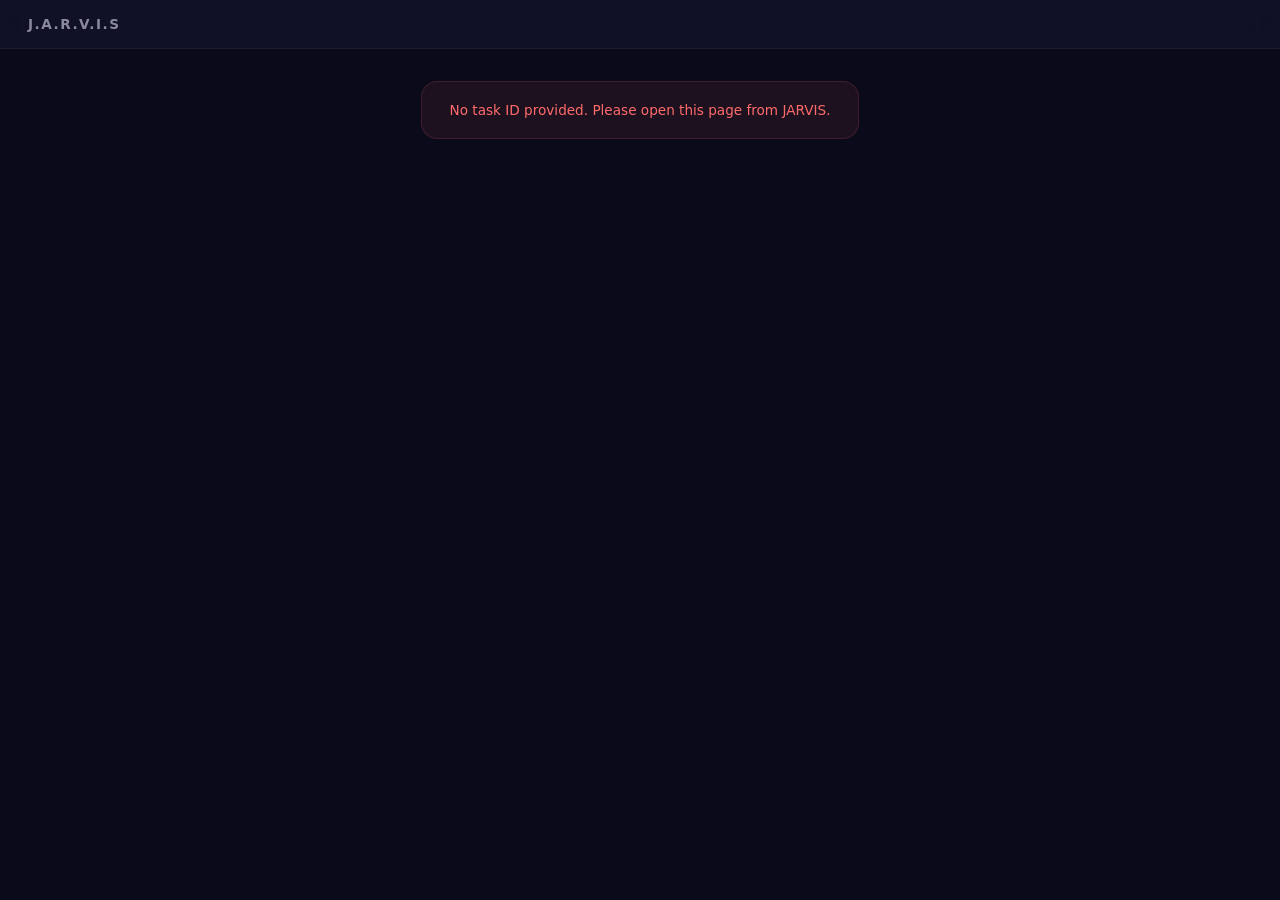
<file: viewer.html>
<!DOCTYPE html>
<html lang="en">
<head>
    <meta charset="UTF-8" />
    <meta name="viewport" content="width=device-width, initial-scale=1.0" />
    <title>J.A.R.V.I.S — Viewer</title>
    <style>
        :root {
            --bg: #0a0a1a;
            --surface: #12122a;
            --border: rgba(255,255,255,0.06);
            --text: #e8e6f0;
            --text-dim: #8b89a0;
            --accent: #7c6aef;
            --accent-hover: #6b5ce7;
            --success: #4ecdc4;
            --danger: #ff6b6b;
            --font: 'Segoe UI', system-ui, -apple-system, sans-serif;
            --radius: 16px;
        }
        * { margin: 0; padding: 0; box-sizing: border-box; }
        ::-webkit-scrollbar { display: none; }
        * { -ms-overflow-style: none; scrollbar-width: none; }
        body {
            font-family: var(--font);
            background: var(--bg);
            color: var(--text);
            min-height: 100vh;
            height: 100vh;
            display: flex;
            flex-direction: column;
            align-items: center;
            overflow: hidden;
        }
        .topbar {
            width: 100%;
            display: flex;
            align-items: center;
            justify-content: space-between;
            padding: 16px 28px;
            background: rgba(18, 18, 42, 0.8);
            backdrop-filter: blur(20px);
            -webkit-backdrop-filter: blur(20px);
            border-bottom: 1px solid var(--border);
            position: sticky;
            top: 0;
            z-index: 10;
        }
        .topbar-title {
            font-size: 0.85rem;
            font-weight: 600;
            color: var(--text-dim);
            letter-spacing: 1.5px;
            text-transform: uppercase;
        }
        .topbar-actions { display: flex; gap: 8px; }
        .btn {
            display: inline-flex;
            align-items: center;
            gap: 6px;
            padding: 8px 18px;
            border-radius: 10px;
            border: 1px solid var(--border);
            background: rgba(255,255,255,0.05);
            color: var(--text-dim);
            font-family: var(--font);
            font-size: 0.8rem;
            font-weight: 500;
            cursor: pointer;
            transition: all 0.2s ease;
        }
        .btn:hover { background: rgba(255,255,255,0.1); color: var(--text); }
        .btn-primary {
            background: var(--accent);
            color: #fff;
            border-color: transparent;
        }
        .btn-primary:hover { background: var(--accent-hover); }
        .btn svg { width: 16px; height: 16px; }
        .viewer-main {
            flex: 1;
            width: 100%;
            max-width: 960px;
            padding: 32px 28px;
            display: flex;
            flex-direction: column;
            align-items: center;
            gap: 24px;
            overflow-y: auto;
            min-height: 0;
        }
        .loading {
            display: flex;
            flex-direction: column;
            align-items: center;
            gap: 16px;
            padding: 60px 20px;
        }
        .spinner {
            width: 40px;
            height: 40px;
            border: 3px solid rgba(124, 106, 239, 0.15);
            border-top: 3px solid var(--accent);
            border-radius: 50%;
            animation: spin 0.8s linear infinite;
        }
        @keyframes spin { to { transform: rotate(360deg); } }
        .loading-text {
            font-size: 0.9rem;
            color: var(--text-dim);
        }
        .loading-prompt {
            font-size: 0.82rem;
            color: var(--text-dim);
            opacity: 0.7;
            max-width: 500px;
            text-align: center;
            line-height: 1.5;
        }
        .error-msg {
            padding: 20px 28px;
            background: rgba(255, 107, 107, 0.08);
            border: 1px solid rgba(255, 107, 107, 0.15);
            border-radius: var(--radius);
            color: var(--danger);
            font-size: 0.85rem;
            text-align: center;
        }
        .image-container {
            width: 100%;
            display: flex;
            flex-direction: column;
            align-items: center;
            gap: 16px;
        }
        .image-frame {
            width: 100%;
            max-width: 820px;
            border-radius: var(--radius);
            overflow: hidden;
            background: var(--surface);
            border: 1px solid var(--border);
            box-shadow: 0 8px 40px rgba(0,0,0,0.3);
        }
        .image-frame img {
            width: 100%;
            height: auto;
            display: block;
        }
        .image-prompt {
            font-size: 0.82rem;
            color: var(--text-dim);
            text-align: center;
            padding: 0 16px;
            max-width: 600px;
            line-height: 1.5;
        }
        .content-container {
            width: 100%;
            flex: 1;
            display: flex;
            flex-direction: column;
            gap: 14px;
        }
        .content-header {
            display: flex;
            align-items: center;
            justify-content: space-between;
            flex-wrap: wrap;
            gap: 10px;
        }
        .content-meta {
            display: flex;
            flex-direction: column;
            gap: 4px;
        }
        .content-label {
            font-size: 0.72rem;
            font-weight: 600;
            color: var(--text-dim);
            text-transform: uppercase;
            letter-spacing: 0.8px;
        }
        .content-prompt {
            font-size: 0.8rem;
            color: var(--text-dim);
            opacity: 0.7;
        }
        .content-actions {
            display: flex;
            gap: 8px;
            flex-wrap: wrap;
        }
        .content-editor-wrap {
            flex: 1;
            display: flex;
            flex-direction: column;
            min-height: 0;
        }
        .content-editor {
            width: 100%;
            flex: 1;
            min-height: 55vh;
            padding: 24px 28px;
            background: var(--surface);
            border: 1px solid var(--border);
            border-radius: var(--radius);
            color: var(--text);
            font-family: var(--font);
            font-size: 0.92rem;
            line-height: 1.8;
            resize: vertical;
            outline: none;
            transition: border-color 0.2s ease, box-shadow 0.2s ease;
        }
        .content-editor:focus {
            border-color: rgba(124, 106, 239, 0.35);
            box-shadow: 0 0 0 3px rgba(124, 106, 239, 0.08);
        }
        .content-editor::-webkit-scrollbar { display: none; }
        .content-editor { -ms-overflow-style: none; scrollbar-width: none; }
        .content-editor::placeholder {
            color: var(--text-dim);
            opacity: 0.5;
        }
        .content-wordcount {
            font-size: 0.7rem;
            color: var(--text-dim);
            opacity: 0.6;
            text-align: right;
            padding-top: 6px;
        }
        .badge {
            display: inline-flex;
            align-items: center;
            gap: 6px;
            padding: 6px 14px;
            border-radius: 20px;
            font-size: 0.72rem;
            font-weight: 600;
            text-transform: uppercase;
            letter-spacing: 0.5px;
        }
        .badge-image {
            background: rgba(124, 106, 239, 0.12);
            color: var(--accent);
            border: 1px solid rgba(124, 106, 239, 0.15);
        }
        .badge-content {
            background: rgba(78, 205, 196, 0.1);
            color: var(--success);
            border: 1px solid rgba(78, 205, 196, 0.15);
        }
        .toast {
            position: fixed;
            bottom: 24px;
            left: 50%;
            transform: translateX(-50%) translateY(80px);
            padding: 10px 24px;
            background: var(--surface);
            border: 1px solid var(--border);
            border-radius: 12px;
            color: var(--text);
            font-size: 0.82rem;
            z-index: 100;
            opacity: 0;
            transition: all 0.3s ease;
            pointer-events: none;
        }
        .toast.show {
            opacity: 1;
            transform: translateX(-50%) translateY(0);
        }
        @media (max-width: 768px) {
            .topbar { padding: 12px 16px; }
            .viewer-main { padding: 20px 16px; max-width: 100%; }
            .btn { padding: 7px 14px; font-size: 0.75rem; }
            .content-editor { padding: 20px; font-size: 0.86rem; min-height: 45vh; }
            .content-header { flex-direction: column; align-items: flex-start; }
        }
        @media (max-width: 480px) {
            .topbar { padding: 10px 12px; }
            .topbar-actions { gap: 4px; }
            .viewer-main { padding: 14px 10px; }
            .topbar-title { font-size: 0.75rem; }
            .btn { padding: 6px 10px; font-size: 0.7rem; }
            .content-editor { padding: 16px; font-size: 0.82rem; min-height: 40vh; line-height: 1.7; }
            .image-frame { border-radius: 10px; }
        }
    </style>
</head>
<body>
    <div class="topbar">
        <span class="topbar-title">J.A.R.V.I.S</span>
        <div class="topbar-actions" id="topbar-actions"></div>
    </div>

    <div class="viewer-main" id="viewer-main">
        <div class="loading" id="loading-state">
            <div class="spinner"></div>
            <div class="loading-text">Working on it...</div>
            <div class="loading-prompt" id="loading-prompt"></div>
        </div>
    </div>
    <div class="toast" id="toast"></div>
    <script>
    (function() {
        const API = window.location.origin;
        const params = new URLSearchParams(window.location.search);
        const taskId = params.get('task_id');
        const mainEl = document.getElementById('viewer-main');
        const loadingEl = document.getElementById('loading-state');
        const actionsEl = document.getElementById('topbar-actions');
        const toastEl = document.getElementById('toast');
        const promptEl = document.getElementById('loading-prompt');
        if (!taskId) {
            showError('No task ID provided. Please open this page from JARVIS.');
            return;
        }
        let pollInterval = null;
        let pollCount = 0;
        const MAX_POLLS = 120;
        function poll() {
            pollCount++;
            if (pollCount > MAX_POLLS) {
                clearInterval(pollInterval);
                showError('Task timed out. Please try again.');
                return;
            }
            fetch(`${API}/tasks/${encodeURIComponent(taskId)}`)
                .then(r => {
                    if (!r.ok) throw new Error(`HTTP ${r.status}`);
                    return r.json();
                })
                .then(data => {
                    if (data.status === 'completed') {
                        clearInterval(pollInterval);
                        renderResult(data);
                    } else if (data.status === 'failed') {
                        clearInterval(pollInterval);
                        showError(data.error || 'Task failed. Please try again.');
                    } else {
                        if (data.prompt && promptEl) {
                            promptEl.textContent = `"${data.prompt}"`;
                        }
                        if (data.label) {
                            const loadingText = loadingEl.querySelector('.loading-text');
                            if (loadingText) loadingText.textContent = data.label + '...';
                        }
                    }
                })
                .catch(err => {
                    console.warn('Poll error:', err);
                });
        }
        pollInterval = setInterval(poll, 1000);
        poll();
        function renderResult(data) {
            const result = data.result;
            if (!result) {
                showError('No result data received.');
                return;
            }

            loadingEl.style.display = 'none';

            if (result.type === 'image') {
                renderImage(result);
            } else if (result.type === 'content') {
                renderContent(result);
            } else {
                showError('Unknown result type: ' + result.type);
            }
        }
        function renderImage(result) {
            document.title = 'J.A.R.V.I.S — Generated Image';
            const badge = document.createElement('span');
            badge.className = 'badge badge-image';
            badge.textContent = 'Generated Image';
            const container = document.createElement('div');
            container.className = 'image-container';
            const frame = document.createElement('div');
            frame.className = 'image-frame';
            const img = document.createElement('img');
            img.src = result.url;
            img.alt = result.prompt || 'Generated image';
            img.onerror = () => showError('Failed to load image. The URL may have expired.');
            frame.appendChild(img);
            container.appendChild(badge);
            container.appendChild(frame);
            if (result.prompt) {
                const prompt = document.createElement('div');
                prompt.className = 'image-prompt';
                prompt.textContent = `Prompt: "${result.prompt}"`;
                container.appendChild(prompt);
            }
            mainEl.appendChild(container);
            actionsEl.innerHTML = '';
            const downloadBtn = createBtn('Download', downloadSvg(), () => downloadImage(result.url, result.prompt));
            actionsEl.appendChild(downloadBtn);
            const copyUrlBtn = createBtn('Copy URL', copySvg(), () => {
                navigator.clipboard.writeText(result.url).then(() => showToast('URL copied!'));
            });
            actionsEl.appendChild(copyUrlBtn);
        }
        function renderContent(result) {
            document.title = 'J.A.R.V.I.S — Generated Content';
            const container = document.createElement('div');
            container.className = 'content-container';
            const header = document.createElement('div');
            header.className = 'content-header';
            const meta = document.createElement('div');
            meta.className = 'content-meta';
            const badge = document.createElement('span');
            badge.className = 'badge badge-content';
            badge.textContent = 'Generated Content';
            meta.appendChild(badge);
            if (result.prompt) {
                const prompt = document.createElement('div');
                prompt.className = 'content-prompt';
                prompt.textContent = `Prompt: "${result.prompt}"`;
                meta.appendChild(prompt);
            }
            header.appendChild(meta);
            const actions = document.createElement('div');
            actions.className = 'content-actions';
            const copyBtn = createBtn('Copy', copySvg(), () => {
                navigator.clipboard.writeText(editor.value).then(() => showToast('Content copied!'));
            });
            actions.appendChild(copyBtn);
            const downloadTxtBtn = createBtn('Download .txt', downloadSvg(), () => {
                downloadText(editor.value, 'jarvis-content.txt');
            });
            actions.appendChild(downloadTxtBtn);
            const downloadMdBtn = createBtn('Download .md', downloadSvg(), () => {
                downloadText(editor.value, 'jarvis-content.md');
            });
            actions.appendChild(downloadMdBtn);
            header.appendChild(actions);
            container.appendChild(header);
            const editorWrap = document.createElement('div');
            editorWrap.className = 'content-editor-wrap';
            const editor = document.createElement('textarea');
            editor.className = 'content-editor';
            editor.value = result.text || '';
            editor.spellcheck = true;
            editor.placeholder = 'Your content will appear here...';
            editorWrap.appendChild(editor);
            const wordcount = document.createElement('div');
            wordcount.className = 'content-wordcount';
            function updateWordCount() {
                const words = editor.value.trim().split(/\s+/).filter(Boolean).length;
                const chars = editor.value.length;
                wordcount.textContent = words + ' words / ' + chars + ' characters';
            }
            updateWordCount();
            editor.addEventListener('input', updateWordCount);
            editorWrap.appendChild(wordcount);
            container.appendChild(editorWrap);
            mainEl.appendChild(container);
            actionsEl.innerHTML = '';
            const topCopyBtn = createBtn('Copy All', copySvg(), () => {
                navigator.clipboard.writeText(editor.value).then(() => showToast('Copied!'));
            });
            topCopyBtn.classList.add('btn-primary');
            actionsEl.appendChild(topCopyBtn);
        }
        function createBtn(text, svgHtml, onClick) {
            const btn = document.createElement('button');
            btn.className = 'btn';
            btn.innerHTML = svgHtml + ' ' + text;
            btn.addEventListener('click', onClick);
            return btn;
        }
        function showError(msg) {
            loadingEl.style.display = 'none';
            const el = document.createElement('div');
            el.className = 'error-msg';
            el.textContent = msg;
            mainEl.appendChild(el);
        }
        function showToast(msg) {
            toastEl.textContent = msg;
            toastEl.classList.add('show');
            setTimeout(() => toastEl.classList.remove('show'), 2000);
        }
        function downloadImage(url, prompt) {
            fetch(url)
                .then(r => r.blob())
                .then(blob => {
                    const a = document.createElement('a');
                    a.href = URL.createObjectURL(blob);
                    a.download = (prompt || 'jarvis-image').replace(/[^a-z0-9 ]/gi, '').trim().replace(/\s+/g, '-').substring(0, 50) + '.png';
                    document.body.appendChild(a);
                    a.click();
                    document.body.removeChild(a);
                    URL.revokeObjectURL(a.href);
                    showToast('Download started!');
                })
                .catch(() => {
                    window.open(url, '_blank');
                    showToast('Opened image in new tab (download blocked by CORS)');
                });
        }
        function downloadText(text, filename) {
            const blob = new Blob([text], { type: 'text/plain;charset=utf-8' });
            const a = document.createElement('a');
            a.href = URL.createObjectURL(blob);
            a.download = filename;
            document.body.appendChild(a);
            a.click();
            document.body.removeChild(a);
            URL.revokeObjectURL(a.href);
            showToast('Download started!');
        }
        function downloadSvg() {
            return '<svg viewBox="0 0 24 24" fill="none" stroke="currentColor" stroke-width="2" stroke-linecap="round" stroke-linejoin="round"><path d="M21 15v4a2 2 0 0 1-2 2H5a2 2 0 0 1-2-2v-4"/><polyline points="7 10 12 15 17 10"/><line x1="12" y1="15" x2="12" y2="3"/></svg>';
        }
        function copySvg() {
            return '<svg viewBox="0 0 24 24" fill="none" stroke="currentColor" stroke-width="2" stroke-linecap="round" stroke-linejoin="round"><rect x="9" y="9" width="13" height="13" rx="2" ry="2"/><path d="M5 15H4a2 2 0 0 1-2-2V4a2 2 0 0 1 2-2h9a2 2 0 0 1 2 2v1"/></svg>';
        }
    })();
    </script>
</body>
</html>
</file>
